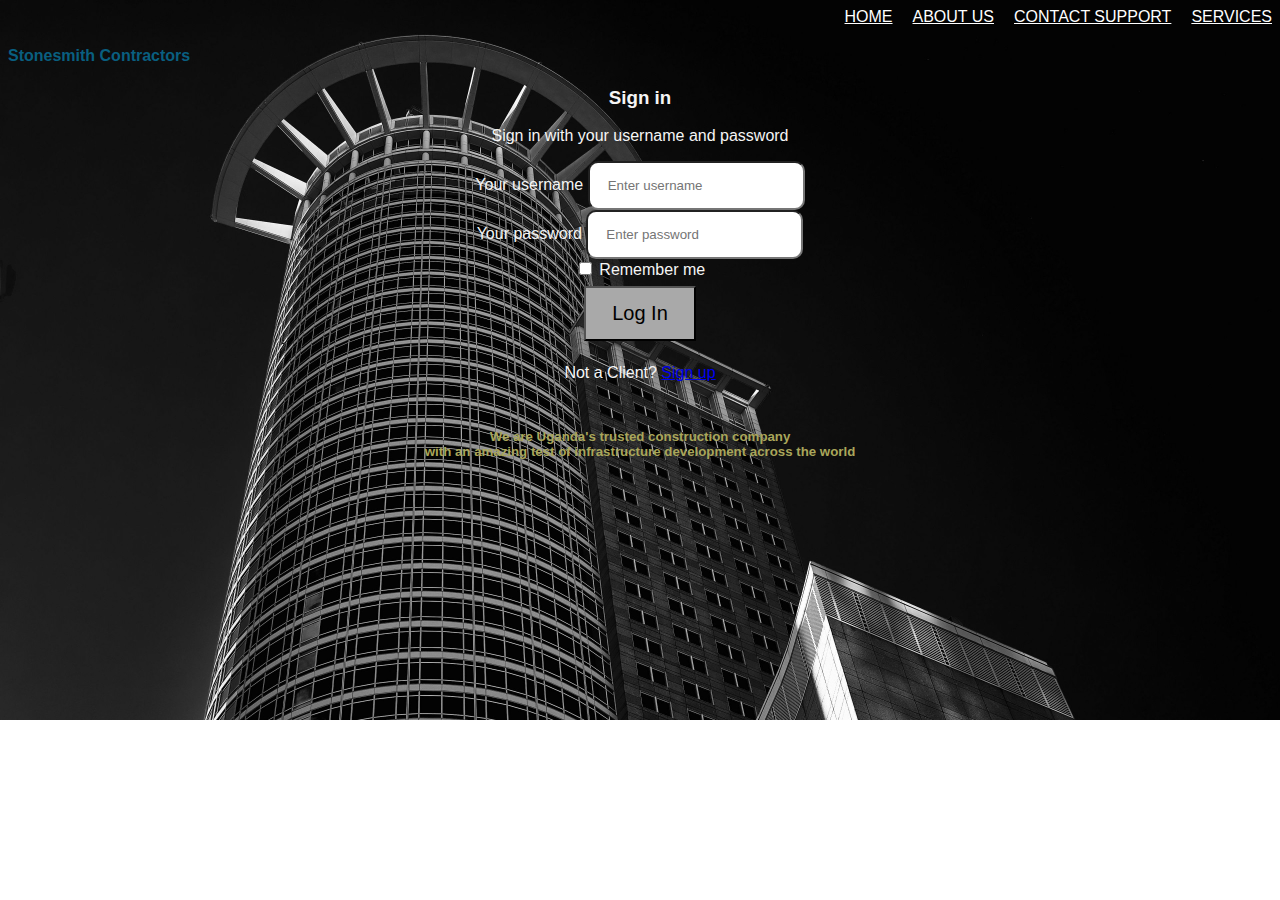
<file: webpage.html>
<!DOCTYPE html>
<html lang="en">
<head>
    <meta charset="UTF-8">
    <meta name="viewport" content="width=, initial-scale=1.0">
    <title> STONE SMITH CONTRACTORS</title>
</head>  <link rel="stylesheet" href="style.css">
<body>
    
    <ul class="links">
        <li><a href="#">HOME</a></li>
       <li><a href="#">ABOUT US</a></li>
       <li><a href="#">CONTACT SUPPORT</a></li>
       <li><a href="#">SERVICES</a></li>
   
   </ul>
   <h4 align="left">Stonesmith Contractors</h4>


   <center>
   
<form> 
    <div class="Headings">
        <h3> Sign in</h3>
        <p> Sign in with your username and password</p>
    </div>
    <div class="main">
        <label for="username"> Your username</label>
        <input type="text" placeholder="Enter username" name="username" required> <br>
        <label for="password">Your password</label>
        <input type="password" placeholder="Enter password" name="password" required> <br>
        <label> <input type="checkbox" name="Remember"> Remember me</label> <br>
        <button type="submit">Log In</button>
        <p class="register">Not a Client? <a href="#">Sign up</a></p>
        
    </div>


</form>  <h5> We are Uganda's trusted construction company <br>
        with an amazing test of infrastructure development across the world</h5> 
     </center>
</body>
</html>
</file>
<file: style.css>
.links {
    margin: auto;
    display: flex;
    list-style-type: none;
    justify-content: right;
}
.links a{
    color: white;
    text-decoration: underline;
    padding-left: 20px;
}
.links a:hover{
    background-color: grey;
}
body {
    font-family: Verdana, Geneva, Tahoma, sans-serif;
    background-image: url(img\ pic.jpg);
    background-repeat: no-repeat;
    background-size: 100%;
}
button {
    background-color:darkgray;
    color: black;
    padding: 14px 20px;
    width: 20%;
    margin: 7px;
    font-size: 20px;
}

h4 {
    color: #095f80;
    
}
h5{
    justify-items: end;
    color: #a9a65a;
}
form {
    width: 35rem;
    height: 20rem;
    color: whitesmoke;
    border-radius: 12px;
    border: 20px whitesmoke;
}
input {
    border-radius: 10px;
    padding: 15px 18px;
    box-sizing: border-box;
}
main {
    padding: 20px;
}
</file>
